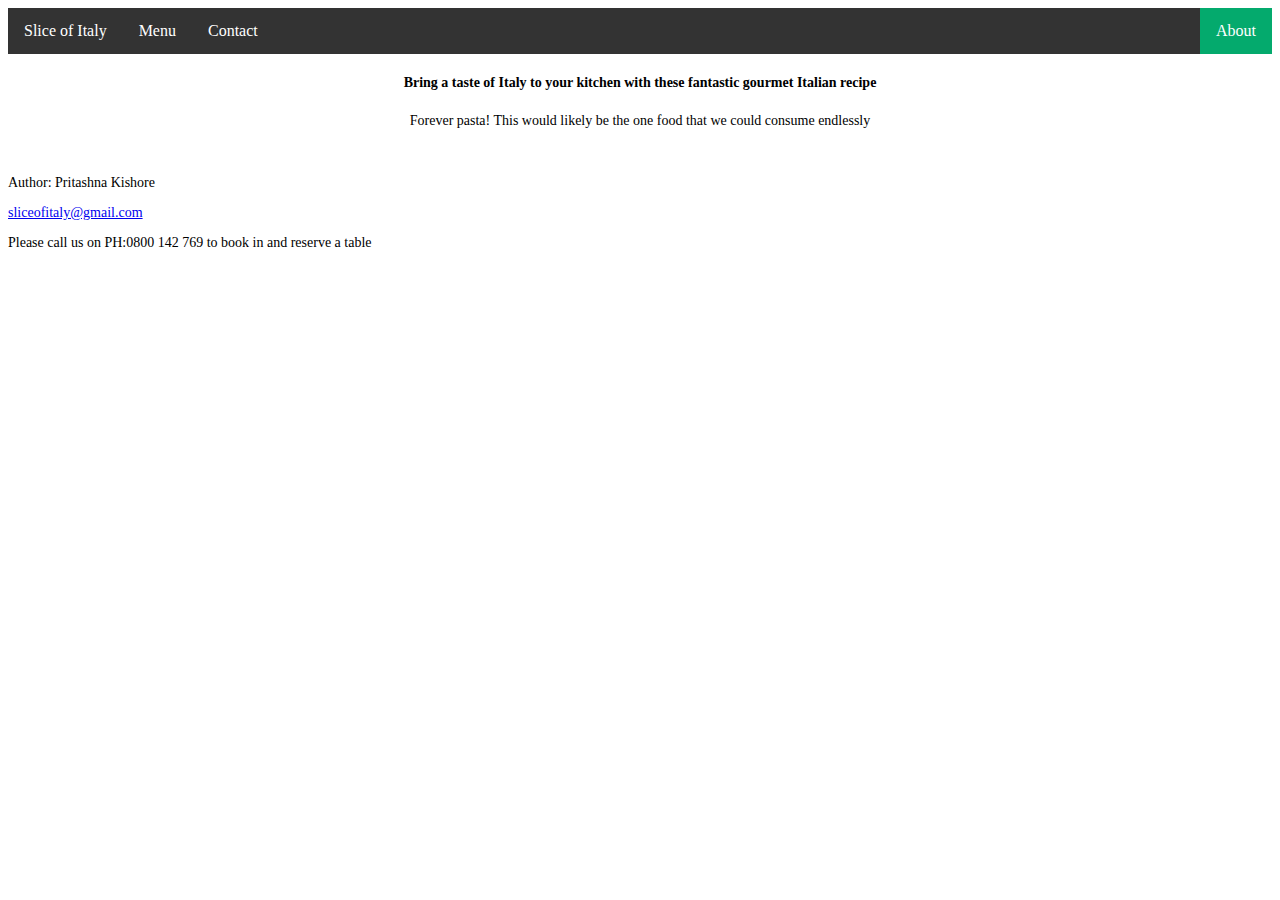
<file: version1/index.html>
<!DOCTYPE html>
<html>
<head>
<title>Pritashna</title>
<Link href="style.css" rel="stylesheet" type="text/css" /> 
<style>

.mySlides {display:none;}
</style>
</head>
<body>

<ul>
  <li><a href="index.html">Slice of Italy</a></li>
  <li><a href="menu.html">Menu</a></li>
  <li><a href="contact.html">Contact</a></li>
  <li style="float:right"><a class="active" href="about.html">About</a></li>
</ul>

<h1><center><p>Bring a taste of Italy to your kitchen with these fantastic gourmet Italian recipe</p></center></h1>

<center><p>Forever pasta! This would likely be the one food that we could consume endlessly </p></center>

<br>


<footer>
  <p>Author: Pritashna Kishore</p>
  <p><a href="mailto:sliceofitaly@gmail.com">sliceofitaly@gmail.com</a></p>
 <p>Please call us on PH:0800 142 769 to book in and reserve a table</p>
</footer>
</body>
</html>
</file>
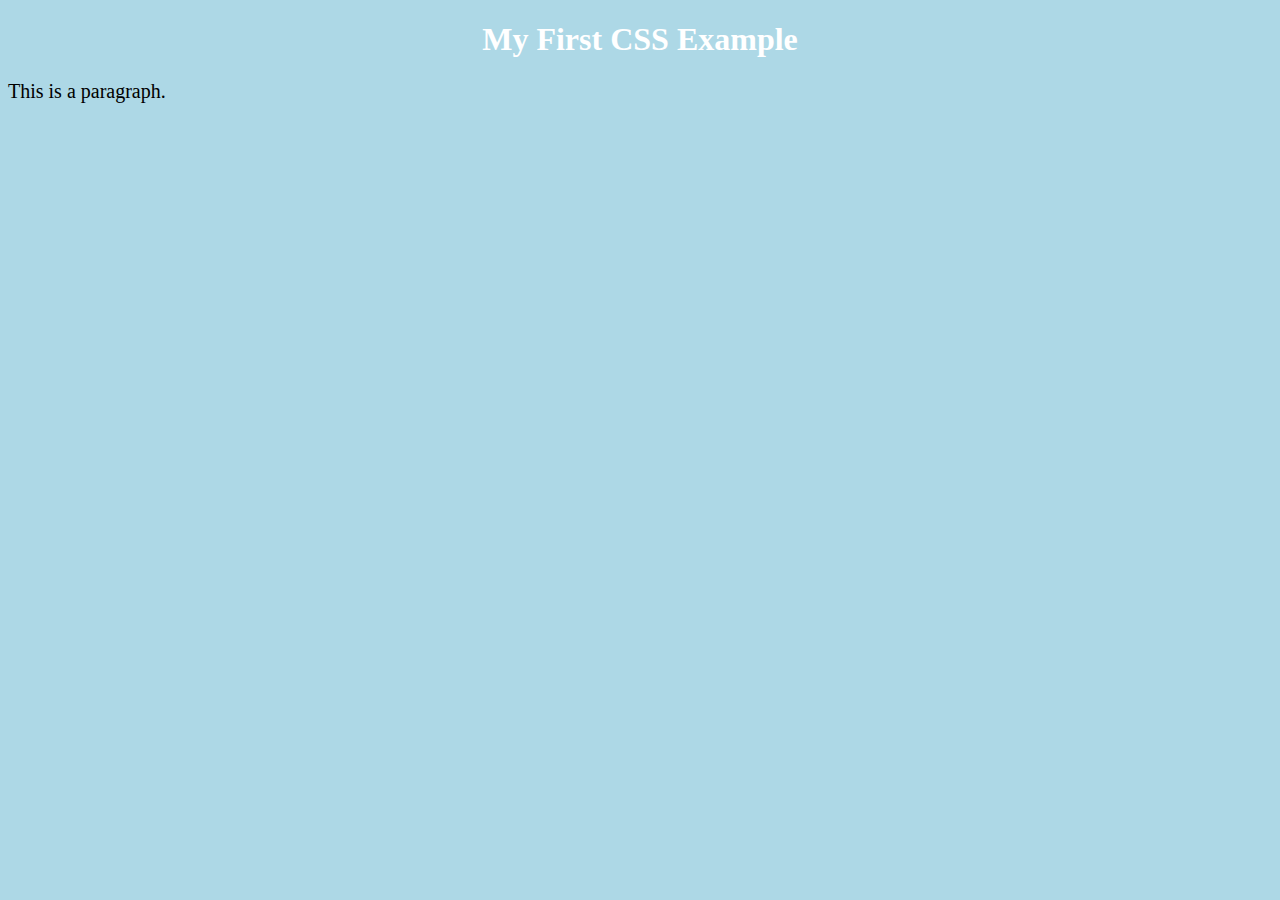
<file: Slice_of_Italy/misc.html>
<!DOCTYPE html>
<html>
<head>
<style>
body {
  background-color: lightblue;
}

h1 {
  color: white;
  text-align: center;
}

p {
  font-family: verdana;
  font-size: 20px;
}
</style>
</head>
<body>

<h1>My First CSS Example</h1>
<p>This is a paragraph.</p>

</body>
</html>
</file>
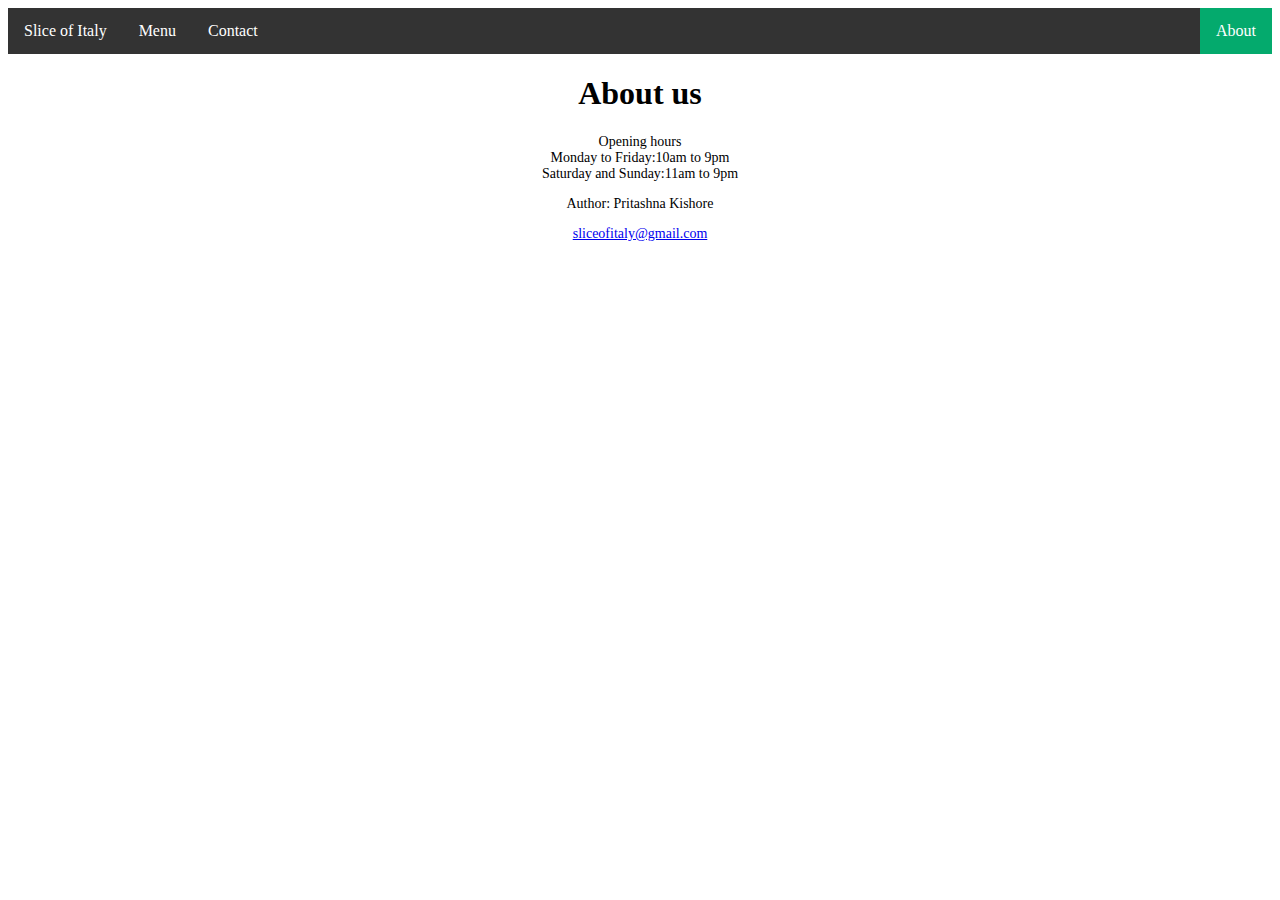
<file: version2/about.html>
<!DOCTYPE html>
<html>
<head>
<title>Pritashna</title>
<Link href="style.css" rel="stylesheet" type="text/css" /> 
<style>


</style>
</head>
<body>

<ul>
  <li><a href="index.html">Slice of Italy</a></li>
  <li><a href="menu.html">Menu</a></li>
  <li><a href="contact.html">Contact</a></li>
  <li style="float:right"><a class="active" href="about.html">About</a></li>
</ul>

<center><h1>About us</h1>
<p>Opening hours
<br>
Monday to Friday:10am to 9pm
<br>
Saturday and Sunday:11am to 9pm</p>


<footer>
  <center><p>Author: Pritashna Kishore</p>
  <p><a href="mailto:sliceofitaly@gmail.com">sliceofitaly@gmail.com</a></p></center>
</footer>
</body>
</html>
</file>
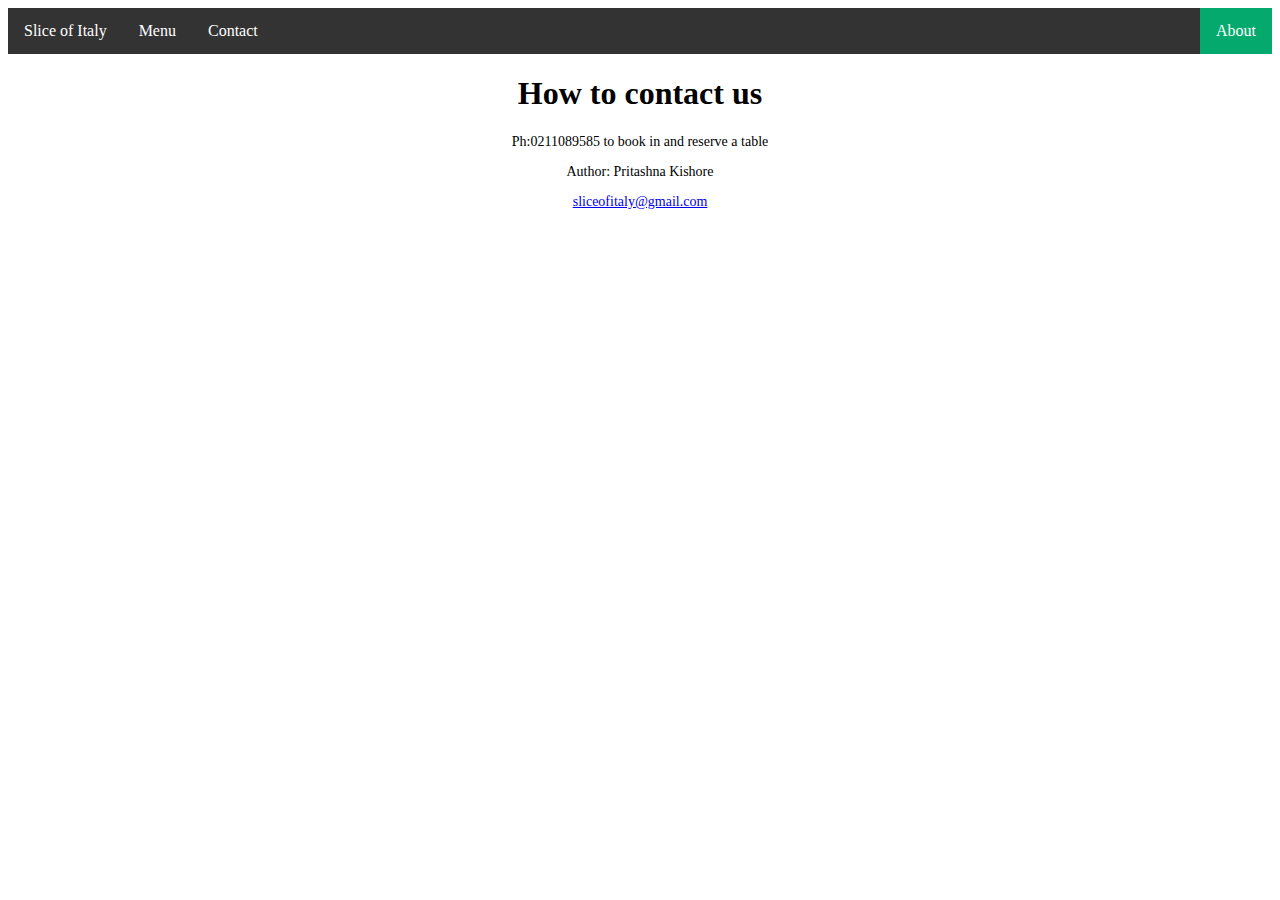
<file: version2/contact.html>
<!DOCTYPE html>
<html>
<head>
<title>Pritashna</title>
<Link href="style.css" rel="stylesheet" type="text/css" /> 
<style>

.mySlides {display:none;}
</style>
</head>
<body>

<ul>
  <li><a href="index.html">Slice of Italy</a></li>
  <li><a href="menu.html">Menu</a></li>
  <li><a href="contact.html">Contact</a></li>
  <li style="float:right"><a class="active" href="about.html">About</a></li>
</ul>

<h1>How to contact us</h1>
<center><p>Ph:0211089585 to book in and reserve a table</p>



<footer>
  <center><p>Author: Pritashna Kishore</p>
  <p><a href="mailto:sliceofitaly@gmail.com">sliceofitaly@gmail.com</a></p></center>
</footer>
</body>
</html>
</file>
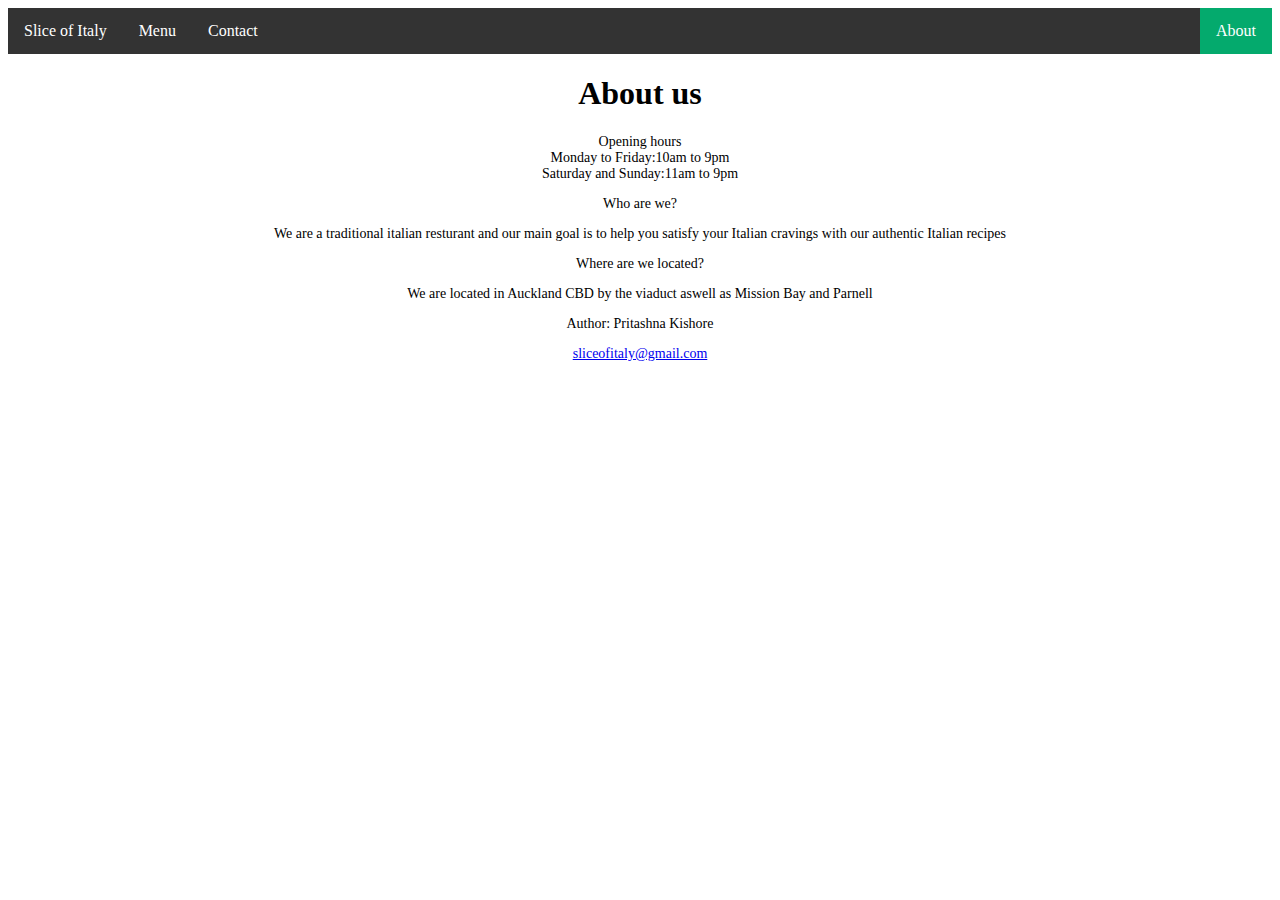
<file: version3/about.html>
<!DOCTYPE html>
<html>
<head>
<title>Pritashna</title>
<Link href="style.css" rel="stylesheet" type="text/css" /> 
<style>


</style>
</head>
<body>

<ul>
  <li><a href="index.html">Slice of Italy</a></li>
  <li><a href="menu.html">Menu</a></li>
  <li><a href="contact.html">Contact</a></li>
  <li style="float:right"><a class="active" href="about.html">About</a></li>
</ul>

<center><h1>About us</h1>
<p>Opening hours
<br>
Monday to Friday:10am to 9pm
<br>
Saturday and Sunday:11am to 9pm</p>
<p> Who are we?</p>
<p>We are a traditional italian resturant and our main goal is to help you satisfy your Italian cravings with our authentic Italian recipes</p>
<p>Where are we located?</p>
<p>We are located in Auckland CBD by the viaduct aswell as Mission Bay and Parnell</p></center> 
<script>
var myIndex = 0;
carousel();
function carousel() {
    var i;
    var x = document.getElementsByClassName("mySlides");
    for (i = 0; i < x.length; i++) {
       x[i].style.display = "none";  
    }
    myIndex++;
    if (myIndex > x.length) {myIndex = 1}    
    x[myIndex-1].style.display = "block";  
    setTimeout(carousel, 1000); // Change image every second, change the number to 2000 if you want it to be every 2 seconds.
}
</script>
<footer>
  <center><p>Author: Pritashna Kishore</p>
  <p><a href="mailto:sliceofitaly@gmail.com">sliceofitaly@gmail.com</a></p></center>
</footer>
</body>
</html>
</file>
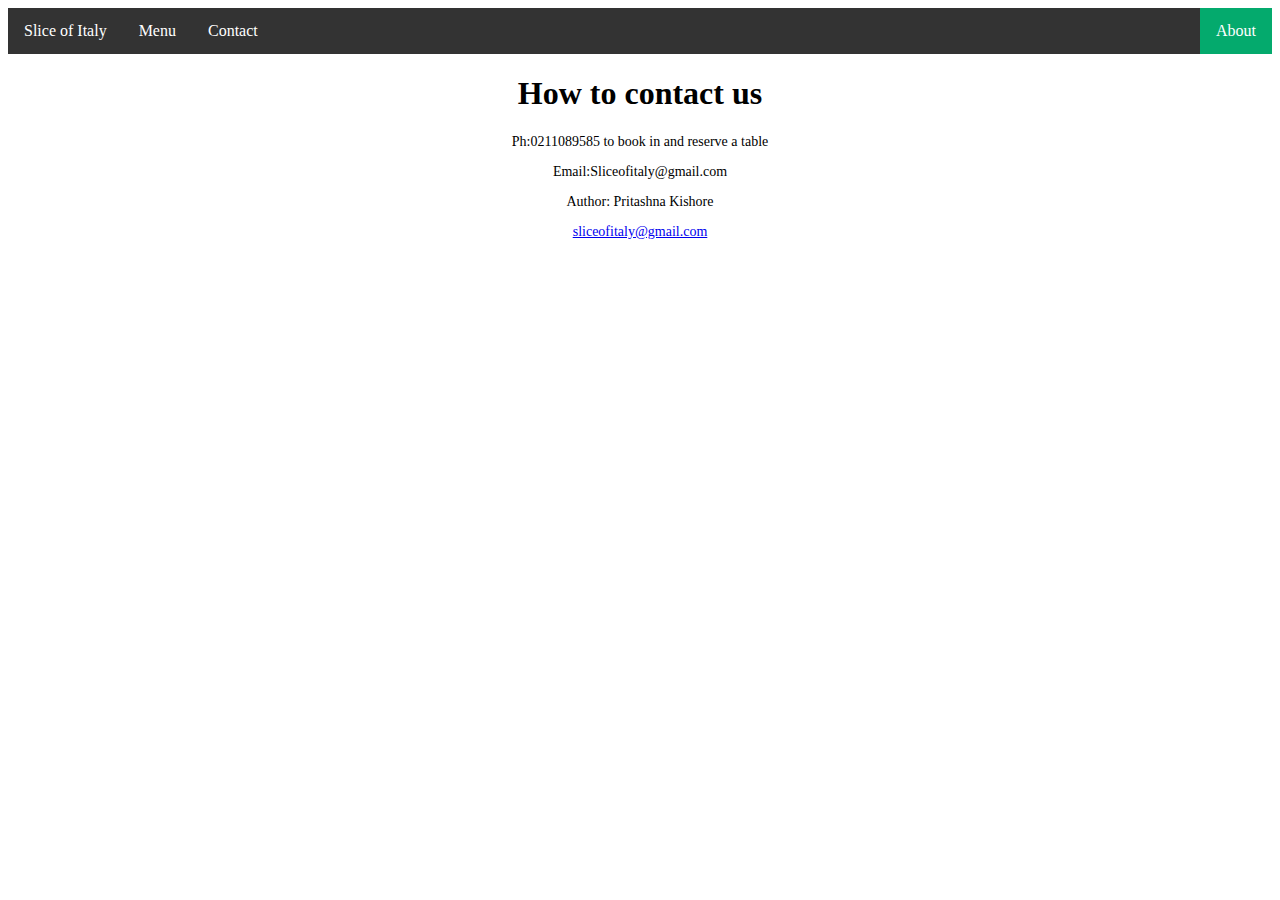
<file: version3/contact.html>
<!DOCTYPE html>
<html>
<head>
<title>Pritashna</title>
<Link href="style.css" rel="stylesheet" type="text/css" /> 
<style>

.mySlides {display:none;}
</style>
</head>
<body>

<ul>
  <li><a href="index.html">Slice of Italy</a></li>
  <li><a href="menu.html">Menu</a></li>
  <li><a href="contact.html">Contact</a></li>
  <li style="float:right"><a class="active" href="about.html">About</a></li>
</ul>

<h1>How to contact us</h1>
<center><p>Ph:0211089585 to book in and reserve a table</p>
<p>Email:Sliceofitaly@gmail.com</p></center>

<script>
var myIndex = 0;
carousel();
function carousel() {
    var i;
    var x = document.getElementsByClassName("mySlides");
    for (i = 0; i < x.length; i++) {
       x[i].style.display = "none";  
    }
    myIndex++;
    if (myIndex > x.length) {myIndex = 1}    
    x[myIndex-1].style.display = "block";  
    setTimeout(carousel, 1000); // Change image every second, change the number to 2000 if you want it to be every 2 seconds.
}
</script>
<footer>
  <center><p>Author: Pritashna Kishore</p>
  <p><a href="mailto:sliceofitaly@gmail.com">sliceofitaly@gmail.com</a></p></center>
</footer>
</body>
</html>
</file>
<file: version1/style.css>
body {
  background-color: White;
}

h1 {
  color: black;
  text-align: center;
}

p {
  font-family: verdana;
  font-size: 14px;
}
ul {
  list-style-type: none;
  margin: 0;
  padding: 0;
  overflow: hidden;
  background-color: #333;
}

li {
  float: left;
}

li a {
  display: block;
  color: white;
  text-align: center;
  padding: 14px 16px;
  text-decoration: none;
}

li a:hover:not(.active) {
  background-color: #111;
}

.active {
  background-color: #04AA6D;
}
</file>
<file: version2/style.css>
body {
  background-color: White;
}

h1 {
  color: black;
  text-align: center;
}

p {
  font-family: verdana;
  font-size: 14px;
}
ul {
  list-style-type: none;
  margin: 0;
  padding: 0;
  overflow: hidden;
  background-color: #333;
}

li {
  float: left;
}

li a {
  display: block;
  color: white;
  text-align: center;
  padding: 14px 16px;
  text-decoration: none;
}

li a:hover:not(.active) {
  background-color: #111;
}

.active {
  background-color: #04AA6D;
}
</file>
<file: version3/style.css>
body {
  background-color: White;
}

h1 {
  color: black;
  text-align: center;
}

p {
  font-family: verdana;
  font-size: 14px;
}
ul {
  list-style-type: none;
  margin: 0;
  padding: 0;
  overflow: hidden;
  background-color: #333;
}

li {
  float: left;
}

li a {
  display: block;
  color: white;
  text-align: center;
  padding: 14px 16px;
  text-decoration: none;
}

li a:hover:not(.active) {
  background-color: #111;
}

.active {
  background-color: #04AA6D;
}
</file>
